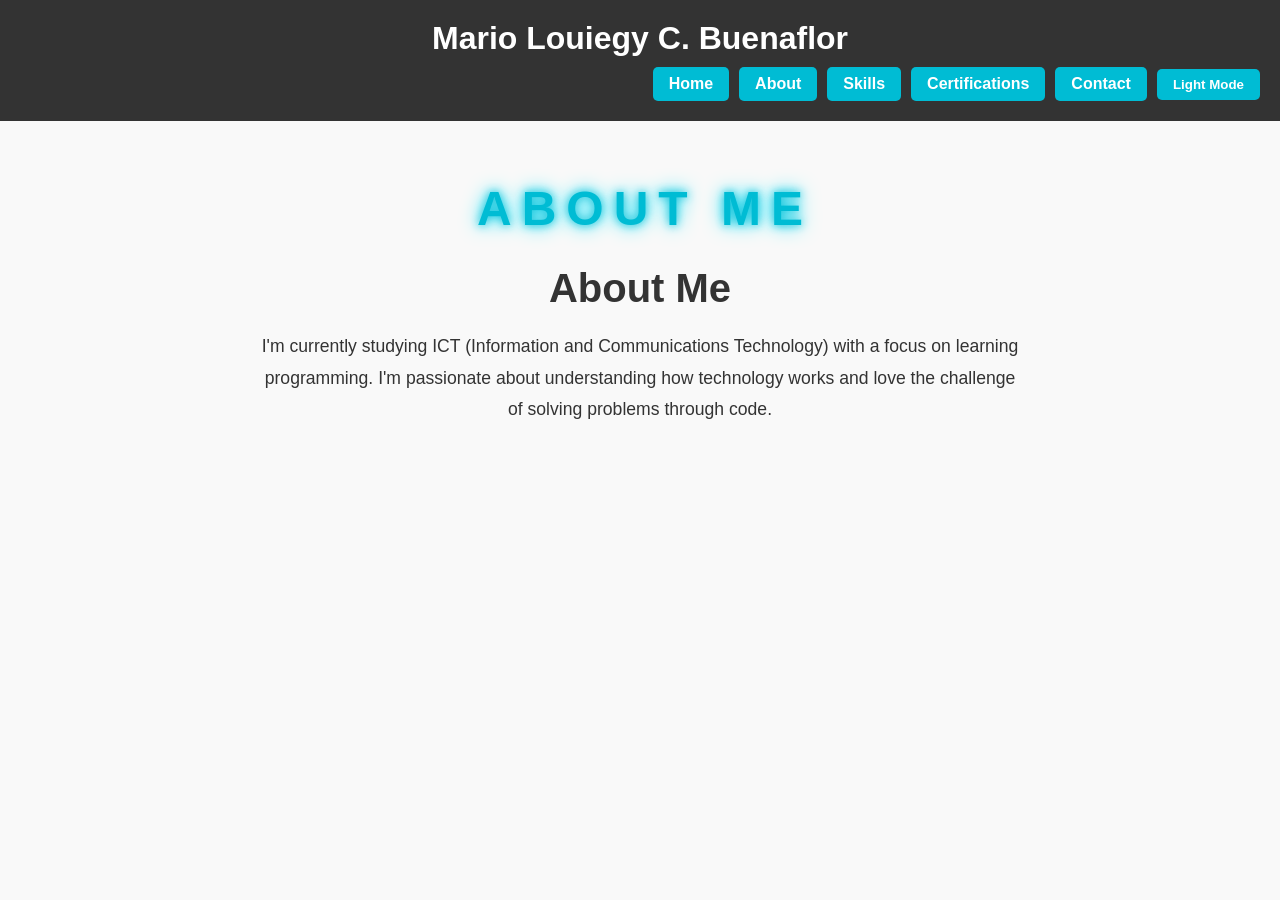
<file: portfolio-website.com/about.html>
<!DOCTYPE html>
<html lang="en">
<head>
  <meta charset="UTF-8" />
  <meta name="viewport" content="width=device-width, initial-scale=1.0"/>
  <title>About | Mario</title>

  <!-- AOS CSS -->
  <link href="https://unpkg.com/aos@2.3.1/dist/aos.css" rel="stylesheet" />

  <style>
    * {
      margin: 0;
      padding: 0;
      box-sizing: border-box;
    }

    body {
      font-family: 'Segoe UI', Tahoma, Geneva, Verdana, sans-serif;
      background-color: #f9f9f9;
      color: #333;
      transition: background-color 0.3s, color 0.3s;
    }

    header {
      background: #333;
      color: white;
      padding: 20px;
    }

    header h1 {
      text-align: center;
    }

    nav {
      margin-top: 10px;
      display: flex;
      justify-content: flex-end;
      align-items: center;
      gap: 10px;
      flex-wrap: wrap;
    }

    nav a,
    nav button {
      padding: 8px 16px;
      background: #00bcd4;
      color: white;
      text-decoration: none;
      border: none;
      border-radius: 5px;
      cursor: pointer;
      font-weight: bold;
      transition: background 0.3s;
    }

    nav a:hover,
    nav button:hover {
      background: #0097a7;
    }

    .section {
      padding: 40px 20px;
      max-width: 800px;
      margin: auto;
      text-align: center;
    }

    .section h2 {
      font-size: 2.5rem;
      margin-bottom: 20px;
    }

    .section p {
      font-size: 1.1rem;
      line-height: 1.8;
    }

    footer {
      text-align: center;
      padding: 15px 0;
      background: #333;
      color: white;
    }

    /* Floating Letters Animation */
    .floating-letters {
      display: flex;
      justify-content: center;
      gap: 10px;
      margin-bottom: 30px;
      margin-top: 20px;
      flex-wrap: wrap;
    }

    .floating-letters span {
      font-size: 3rem;
      font-weight: bold;
      color: #00bcd4;
      text-shadow: 0 0 10px #00bcd4, 0 0 20px #00e5ff;
      animation: bounceGlow 1.8s ease-in-out infinite, fadeIn 1s forwards;
      opacity: 0;
      display: inline-block;
    }

    .floating-letters span:nth-child(1) { animation-delay: 0s, 0s; }
    .floating-letters span:nth-child(2) { animation-delay: 0.1s, 0.1s; }
    .floating-letters span:nth-child(3) { animation-delay: 0.2s, 0.2s; }
    .floating-letters span:nth-child(4) { animation-delay: 0.3s, 0.3s; }
    .floating-letters span:nth-child(5) { animation-delay: 0.4s, 0.4s; }
    .floating-letters span:nth-child(6) { animation-delay: 0.5s, 0.5s; }
    .floating-letters span:nth-child(7) { animation-delay: 0.6s, 0.6s; }
    .floating-letters span:nth-child(8) { animation-delay: 0.7s, 0.7s; }

    @keyframes bounceGlow {
      0%, 100% {
        transform: translateY(0);
        text-shadow: 0 0 10px #00bcd4, 0 0 20px #00e5ff;
      }
      50% {
        transform: translateY(-15px);
        text-shadow: 0 0 20px #00e5ff, 0 0 30px #00ffff;
      }
    }

    @keyframes fadeIn {
      to {
        opacity: 1;
      }
    }

    /* Dark Mode */
    body.dark-mode {
      background-color: #121212;
      color: #eee;
    }

    body.dark-mode header,
    body.dark-mode footer {
      background: #1e1e1e;
    }

    body.dark-mode nav a,
    body.dark-mode nav button {
      background: #555;
      color: #fff;
    }

    body.dark-mode nav a:hover,
    body.dark-mode nav button:hover {
      background: #777;
    }

    body.dark-mode .floating-letters span {
      color: #00e5ff;
      text-shadow: 0 0 10px #00e5ff, 0 0 20px #00ffff;
    }
  </style>
</head>
<body>

<header>
  <h1>Mario Louiegy C. Buenaflor</h1>
  <nav>
    <a href="index.html">Home</a>
    <a href="about.html">About</a>
    <a href="skills.html">Skills</a>
    <a href="certifications.html">Certifications</a>
    <a href="contact.html">Contact</a>
    <button id="toggleMode">Light Mode</button>
  </nav>
</header>

<section class="section" data-aos="fade-right">
  <div class="floating-letters">
    <span>A</span><span>B</span><span>O</span><span>U</span><span>T</span>
    <span>&nbsp;</span><span>M</span><span>E</span>
  </div>
  <h2>About Me</h2>
  <p>
    I'm currently studying ICT (Information and Communications Technology) with a focus on learning programming. I'm passionate about understanding how technology works and love the challenge of solving problems through code.
  </p>
</section>

<!-- AOS & Dark Mode Script -->
<script src="https://unpkg.com/aos@2.3.1/dist/aos.js"></script>
<script>
  AOS.init();

  const toggleBtn = document.getElementById('toggleMode');
  toggleBtn.addEventListener('click', () => {
    document.body.classList.toggle('dark-mode');
    toggleBtn.textContent =
      document.body.classList.contains('dark-mode') ? 'Dark Mode' : 'Light Mode';
  });
</script>

</body>
</html>
</file>
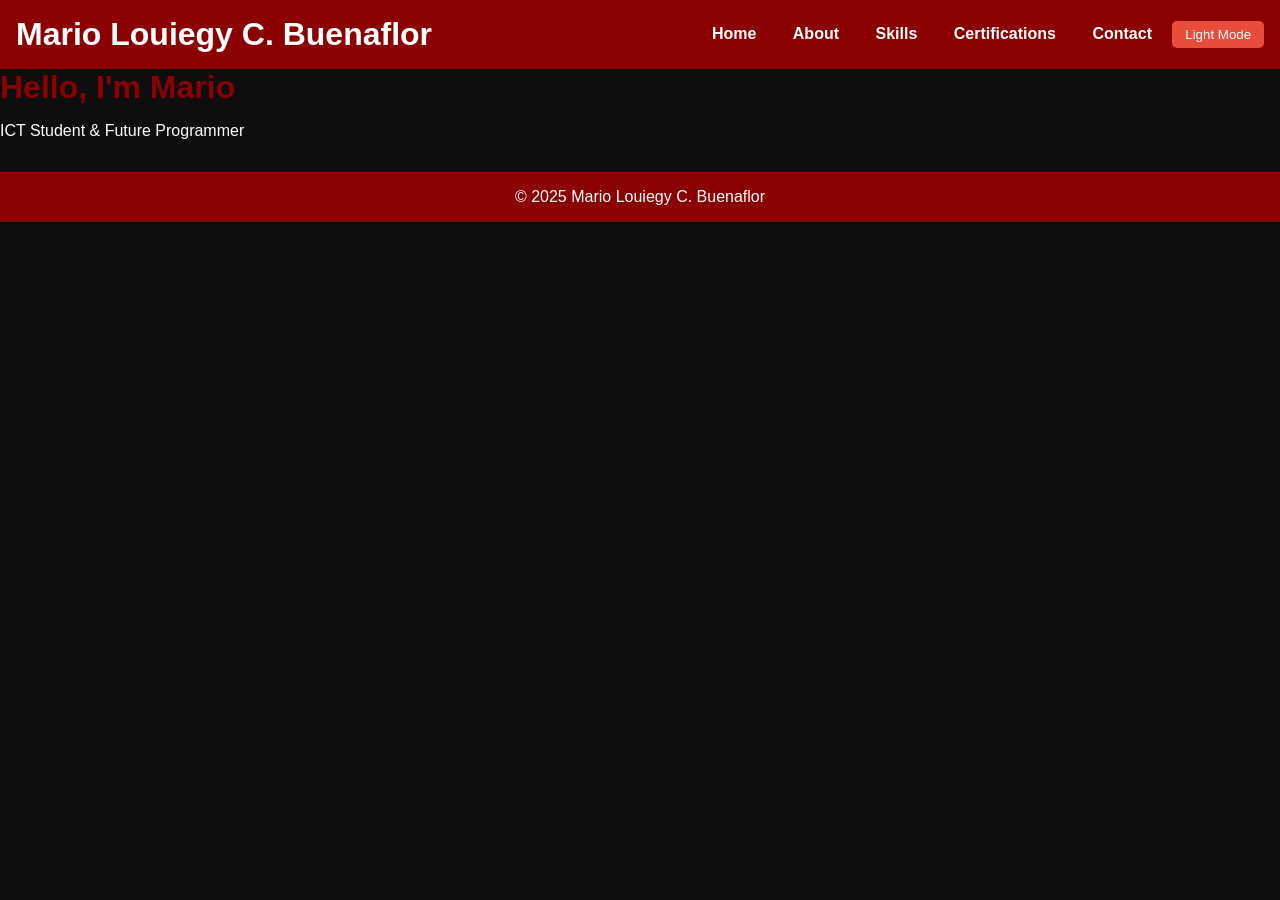
<file: portfolio-website.com/Untitled-1.html>
<!DOCTYPE html>
<html lang="en">
<head>
  <meta charset="UTF-8" />
  <meta name="viewport" content="width=device-width, initial-scale=1.0" />
  <title>Mario Louiegy C. Buenaflor | Home</title>
  <link rel="stylesheet" href="style.css" />
  <script defer src="script.js"></script>
  <link href="https://unpkg.com/aos@2.3.1/dist/aos.css" rel="stylesheet" />
</head>
<body>

  <header>
    <h1>Mario Louiegy C. Buenaflor</h1>
    <nav>
      <a href="index.html">Home</a>
      <a href="about.html">About</a>
      <a href="skills.html">Skills</a>
      <a href="certifications.html">Certifications</a>
      <a href="contact.html">Contact</a>
      <button class="toggle-btn" id="toggleMode">Light Mode</button>
    </nav>
  </header>

  <section class="hero" id="home">
    <div class="hero-content" data-aos="zoom-in">
      <h2>Hello, I'm Mario</h2>
      <p>ICT Student & Future Programmer</p>
    </div>
  </section>

  <footer>
    <p>&copy; 2025 Mario Louiegy C. Buenaflor</p>
  </footer>

  <script src="https://unpkg.com/aos@2.3.1/dist/aos.js"></script>
  <script>AOS.init();</script>
</body>
</html>
</file>
<file: portfolio-website.com/style.css>
:root {
    --black: #0e0e0e;
    --white: #ffffff;
    --dark-red: #8b0000;
    --light-red: #e74c3c;
    --gray: #333;
  }
  
  * {
    margin: 0;
    padding: 0;
    box-sizing: border-box;
    scroll-behavior: smooth;
  }
  
  body {
    font-family: 'Segoe UI', sans-serif;
    background-color: var(--black);
    color: var(--white);
  }
  
  header {
    background: var(--dark-red);
    padding: 1rem;
    position: sticky;
    top: 0;
    z-index: 1000;
    display: flex;
    justify-content: space-between;
    align-items: center;
    flex-wrap: wrap;
  }
  
  nav a {
    color: var(--white);
    margin: 0 1rem;
    text-decoration: none;
    font-weight: bold;
    transition: color 0.3s ease;
  }
  
  nav a:hover {
    color: var(--light-red);
  }
  
  .toggle-btn {
    padding: 0.4rem 0.8rem;
    border: none;
    background-color: var(--light-red);
    color: white;
    border-radius: 5px;
    cursor: pointer;
  }
  
  .section {
    padding: 3rem 2rem;
    max-width: 1000px;
    margin: auto;
  }
  
  h2 {
    font-size: 2rem;
    color: var(--dark-red);
    margin-bottom: 1rem;
  }
  
  footer {
    text-align: center;
    padding: 1rem;
    background: var(--dark-red);
    color: var(--white);
    margin-top: 2rem;
  }
</file>
